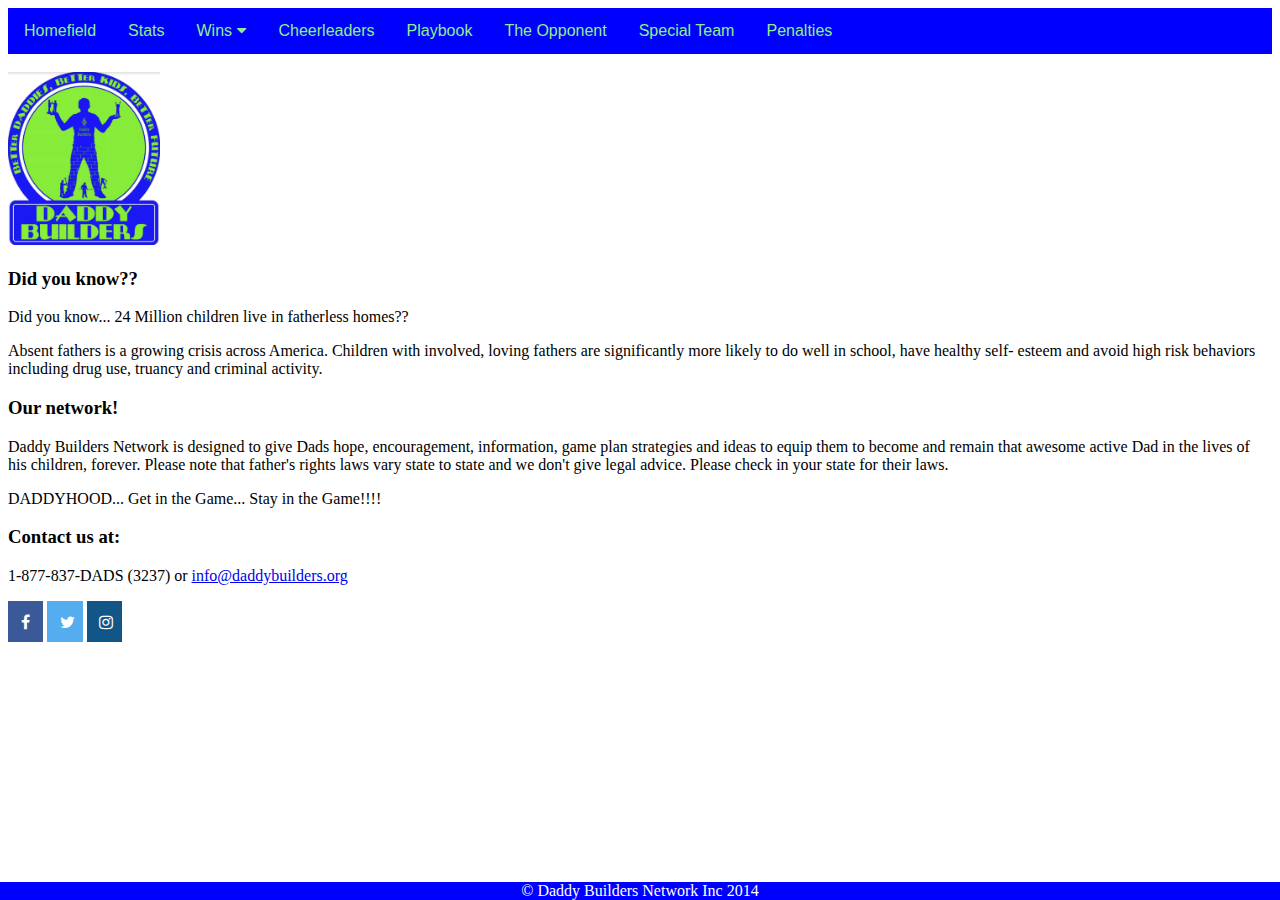
<file: index.html>
<!DOCTYPE html>
<html>
<head>


<meta name="viewport" content="width=device-width, initial-scale=1">

<link rel="stylesheet" href= "rmain.css">

<link rel="shortcut icon" type="image/png" href="favicon.ico"/>

<link rel="stylesheet" href="https://cdnjs.cloudflare.com/ajax/libs/font-awesome/4.7.0/css/font-awesome.min.css">
<link href="https://maxcdn.bootstrapcdn.com/font-awesome/4.7.0/css/font-awesome.min.css" rel= "stylesheet">

<!-- Bootstrap 

-->

<!-- Bootstrap -->


<!-- initial build 9/8/18 -->
<title>Daddy Builders</title>
</head>
<body>

<!--Navbar-->

	<div class="navbar">
		  <a href="#home">Homefield</a>
		  <a href="#">Stats</a>
			<div class="dropdown">
				<button class="dropbtn">Wins
					<i class="fa fa-caret-down"></i>
				</button>
				<div class="dropdown-content">
					<a href="#">Elliott's Testimony</a>
					<a href="#">Gerson's Testimony</a>
					<a href="#">Roland's Testimony</a>
				</div>
			</div> 
		  <a href="#news">Cheerleaders</a>
		  <a href="#">Playbook</a>
		  <a href="#">The Opponent</a>
		  <a href="#">Special Team</a>
		  <a href="#">Penalties</a>

		<!--</div>-->

	</div>
	</br>
	<img src="logo1.PNG" id="logo" alt="logo">

		<h3>Did you know??</h3>
		<p>
			Did you know... 24 Million children live in fatherless 
			homes?? 
		</p>
			
		<p>	
			Absent fathers is a growing crisis across America. Children with involved, 
			loving fathers are significantly more likely to do well in school, have healthy 
			self- esteem and avoid high risk behaviors including drug use, truancy and 
			criminal activity. 
		</p>
		<h3>Our network!</h3>
		<p>
			Daddy Builders Network is designed to give Dads hope, encouragement, 
			information, game plan strategies and ideas to equip them to become and 
			remain that awesome active Dad in the lives of his children, forever. Please 
			note that father's rights laws vary state to state and we don't give legal advice.
			Please check in your state for their laws. 
		</p>
		<p>
			DADDYHOOD... 
			Get in the Game... Stay in the Game!!!!
		</p>

	

		<h3>Contact us at:</h3> <p>1-877-837-DADS (3237) or <a href="mailto:info@daddybuilders.org">info@daddybuilders.org</a></p>
		
		
			<!-- Social media links -->
		
		<ul class "social">
		<a href="https://www.facebook.com/DaddyBuildersNetwork/" class="fa fa-facebook"></a>
		<a href="https://twitter.com/daddybuilders?lang=en" class="fa fa-twitter"></a>
		<a href="https://www.instagram.com/daddybuilders/?hl=en" class="fa fa-instagram"></a>
		</ul>
		<br /><br />
		<br /><br />
		
	<div class="footer">
	  &copy Daddy Builders Network Inc 2014
	</div>
	<script>
	
	function myFunction() {
		document.getElementById("navigation").classList.toggle("show");
	}
  
  </script>
  
  
  
</body>
</html>
</file>
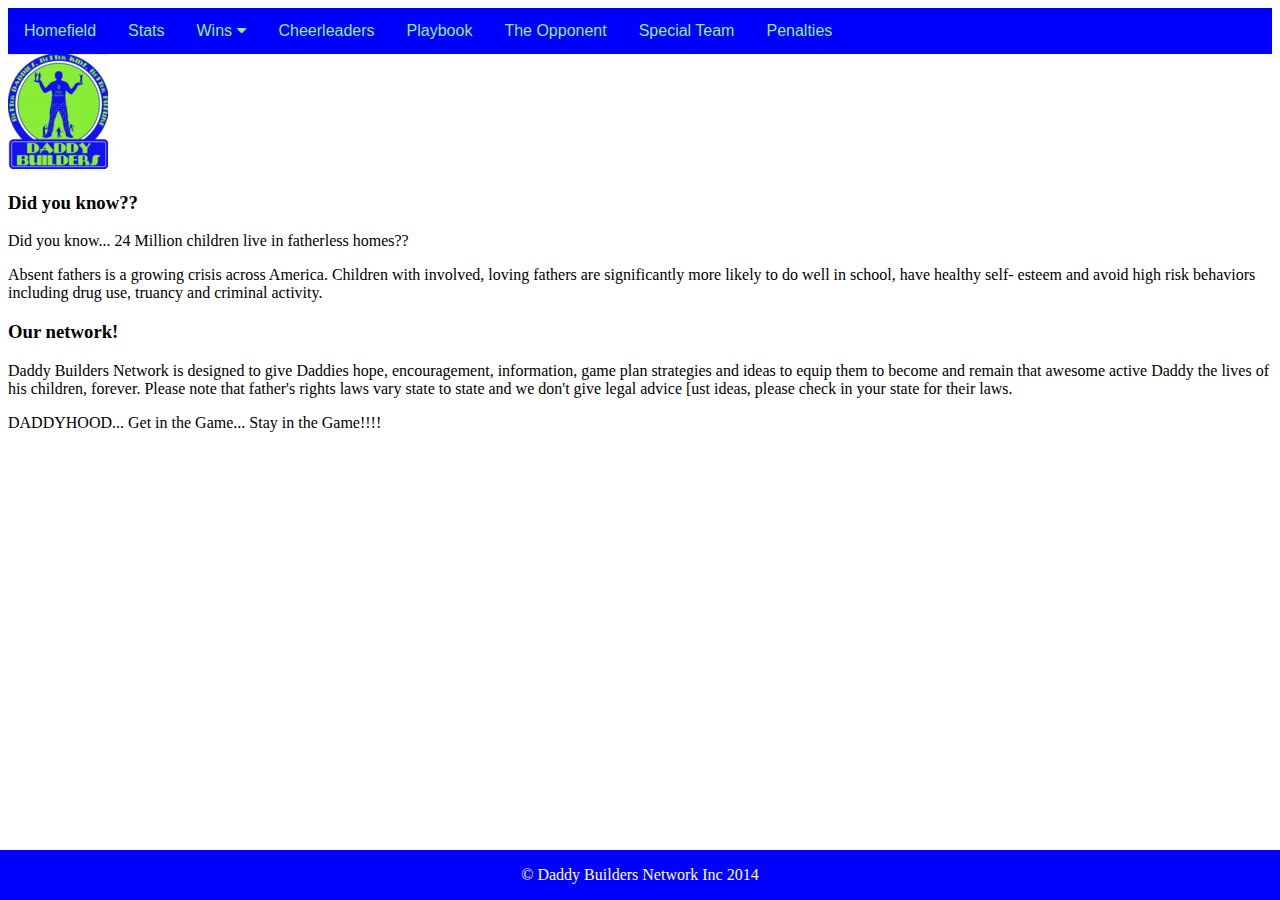
<file: R.html>
<!DOCTYPE html>
<html>
<head>
<meta name="viewport" content="width=device-width, initial-scale=1">
<link rel="shortcut icon" type="image/png" href="favicon.ico"/>
<link rel="stylesheet" href= "rmain.css">
<link rel="stylesheet" href="https://cdnjs.cloudflare.com/ajax/libs/font-awesome/4.7.0/css/font-awesome.min.css">

<!- initial build 9/8/18 ->
<title>Daddy Builders</title>
</head>
<body>

	<div class="navbar">
	  <a href="#home">Homefield</a>
	  <a href="#news">Stats</a>
	  <div class="dropdown">
		<button class="dropbtn">Wins
		  <i class="fa fa-caret-down"></i>
		</button>
		<div class="dropdown-content">
		  <a href="#">Gerson's Testimony</a>
		  <a href="#">Roland's Testimony</a>
		  <a href="#">Elliott's Testimony</a>
		</div>
		
	  </div> 
	  <a href="#news">Cheerleaders</a>
		<a href="#news">Playbook</a>
		<a href="#news">The Opponent</a>
		<a href="#news">Special Team</a>
		<a href="#news">Penalties</a>
	</div>

	<img src="logo.png" alt="logo">

		<h3>Did you know??</h3>
		<p>
			Did you know... 24 Million children live in fatherless 
			homes?? 
		</p>
			
		<p>	
			Absent fathers is a growing crisis across America. Children with involved, 
			loving fathers are significantly more likely to do well in school, have healthy 
			self- esteem and avoid high risk behaviors including drug use, truancy and 
			criminal activity. 
		</p>
		<h3>Our network!</h3>
		<p>
			Daddy Builders Network is designed to give Daddies hope, encouragement, 
			information, game plan strategies and ideas to equip them to become and 
			remain that awesome active Daddy the lives of his children, forever. Please 
			note that father's rights laws vary state to state and we don't give legal advice 
			[ust ideas, please check in your state for their laws. 
		</p>
		<p>
			DADDYHOOD... 
			Get in the Game... Stay in the Game!!!!
		</p>

	<div class="footer">
	  <p>&copy Daddy Builders Network Inc 2014</p>
	</div>

</body>
</html>
</file>
<file: rmain.css>
/*css*/

.navbar {
    overflow: hidden;
    background-color: blue;
    font-family: Arial, Helvetica, sans-serif;
}

.navbar a {
    float: left;
    font-size: 16px;
    color: lightgreen;
    text-align: center;
    padding: 14px 16px;
    text-decoration: none;
}


.dropdown {
    float: left;
    overflow: hidden;
}


.dropdown .dropbtn {
    font-size: 16px;    
    border: none;
    outline: none;
    color: lightgreen;
    padding: 14px 16px;
    background-color: inherit;
    font-family: inherit;
    margin: 0;
	
}



.navbar a:hover, .dropdown:hover .dropbtn {
    background-color: red;
	
}

.dropdown-content {
    display: none;
    position: absolute;
    background-color: #f9f9f9;
    min-width: 160px;
    box-shadow: 0px 8px 16px 0px rgba(0,0,0,0.2);
    z-index: 1;
	
}


.dropdown-content a{
    float: none;
    color: green;
    padding: 12px 16px;
    text-decoration: none;
    display: block;
    text-align: left;
}

.dropdown-content a:hover {
    background-color: #ddd;
	
}


.dropdown:hover .dropdown-content{
    display: block;
}


#logo{
	height: 18%;
	width: 12%;
}



/*THIS IS THE START OF THE MOBILE VIEW*/
	@media (min-width: 768px) {
	
	
	}

/*do not delete below*/





ul {
	padding: 0%;
	font-size: 16px;
	
}

ul a{
	padding: 1%;
}

.fa {
  font-size: 16px;
  width: 10px;
  text-decoration: none;
  margin: 0px 0px;
  text-align: left;
  

}


.fa:hover {
    opacity: 0.7;
}

.fa-facebook {
  background: #3B5998;
  color: white;
}

.fa-twitter {
  background: #55ACEE;
  color: white;
}



.fa-instagram {
  background: #125688;
  color: white;
}



.fa-rss {
  background: #ff6600;
  color: white;
}


.footer {
   position: fixed;
   left: 0;
   bottom: 0;
   width: 100%;
   background-color: blue;
   color: white;
   text-align: center;
}
</file>
